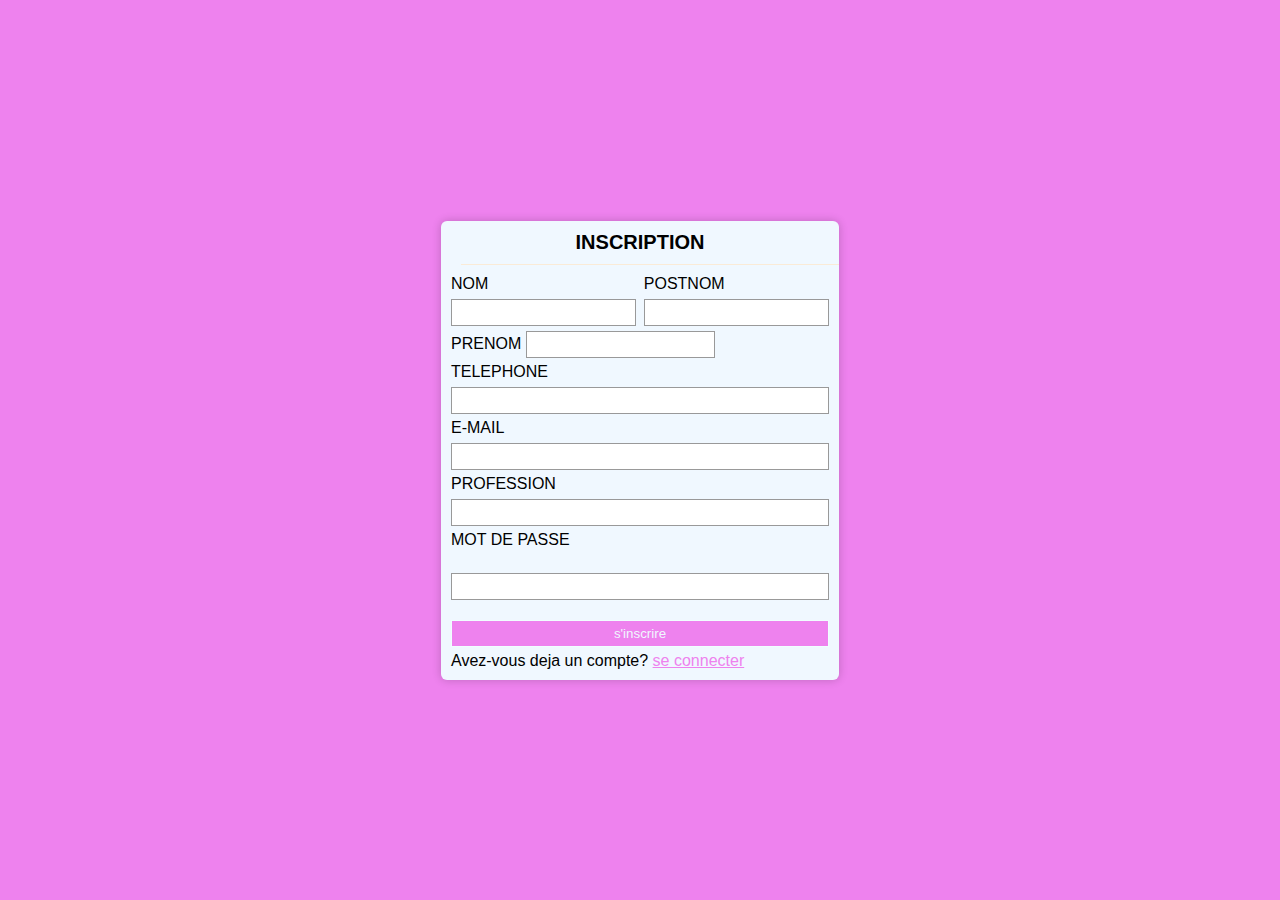
<file: formulaire de connexion/index.html>
<!DOCTYPE html>
<html lang="en">
<head>
    <meta charset="UTF-8">
    <meta name="viewport" content="width=, initial-scale=1.0">
    <title>FORMULAIRE D'INSCRIPTION</title>
    <link rel="stylesheet" href="style.css">
</head>
<body>
    <form action="">
        <h4>INSCRIPTION</h4>
        <hr>
        <div class="name-field">
          <div>
            <label for="nom">NOM</label>
            <input type="text">
          </div>
          <div>
            <label for="nom">POSTNOM</label>
            <input type="text">
          </div>
          
           

        </div>
        <div>
            <label for="prenom">PRENOM</label>
            <input type="text">
          </div>
        <label for="Téléphone">TELEPHONE</label>
        <input type="number">
        <label for="adresse">E-MAIL</label>
        <input type="alphanumerique">
        <label for="profession">PROFESSION</label>
        <input type="text">
        <label for="motpasse">MOT DE PASSE</label><br>
        <input type="password">
        <input type="submit" value="s'inscrire">
        <p>Avez-vous deja un compte? <a href="#">se connecter</a></p> 
    </form>
    
</body>
</html>
</file>
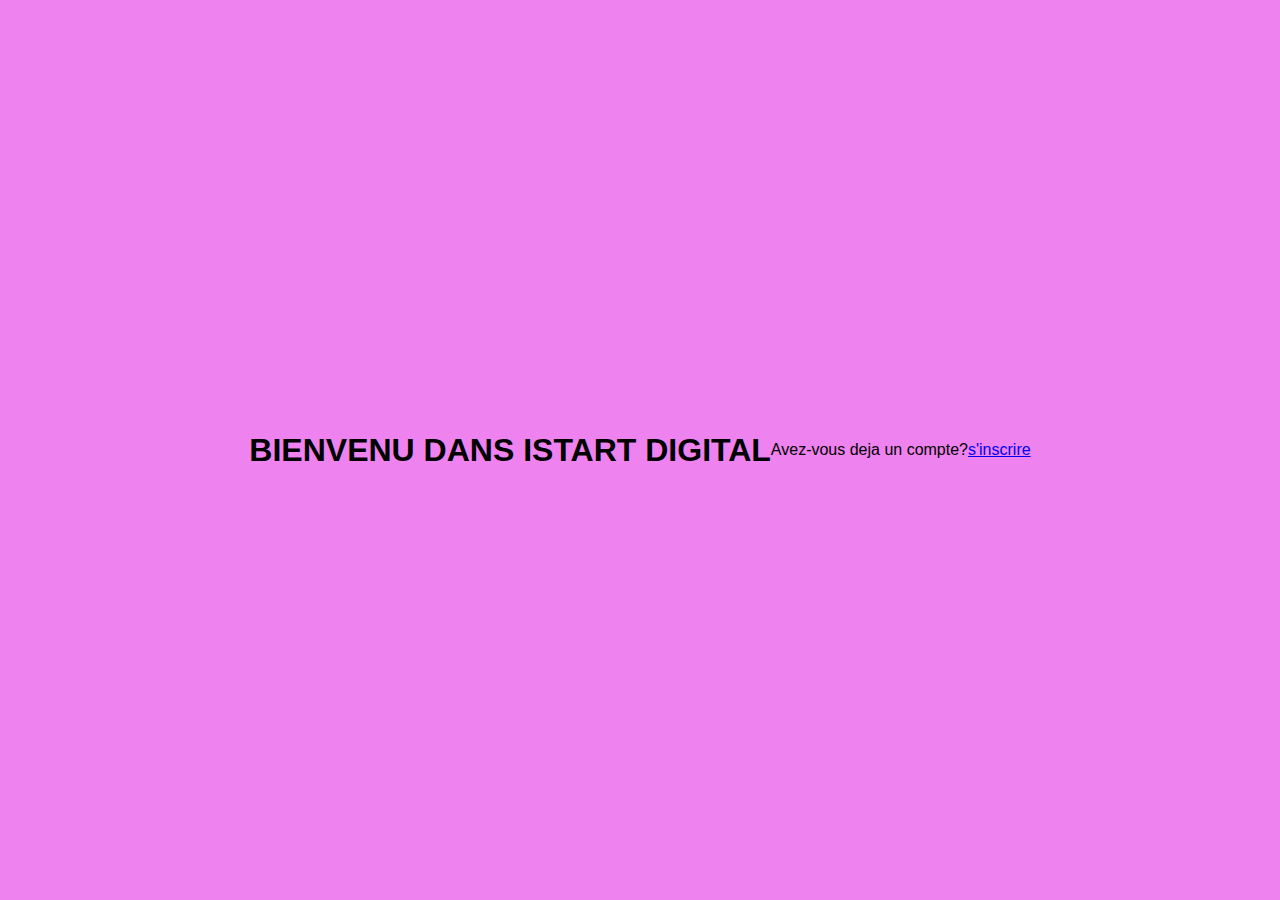
<file: formulaire de connexion/accueil.html>
<!DOCTYPE html>
<html lang="en">
<head>
    <meta charset="UTF-8">
    <meta name="viewport" content="width=device-width, initial-scale=1.0">
    <title>FORMULAIRE</title>
    <link rel="stylesheet" href="style.css">
</head>
<body>
    <h1>BIENVENU DANS ISTART DIGITAL</h1><br><br><br>
    <p>Avez-vous deja un compte?</p><a href="index.html">s'inscrire</a>
    
</body>
</html>
</file>
<file: formulaire de connexion/style.css>
*{
    margin: 0px;
    padding: 0px;
    box-sizing: border-box;
    font-family: 'poppins',sans-serif;

}
body{
    background-color: violet;
    display: flex;
    align-items: center;
    justify-content: center;
    height: 100vh;
}
form{
    display: flex;
    flex-direction: column;
    background: aliceblue;
    padding: 10px;
    border-radius: 6px;
    box-shadow: 0 0 10px rgba(0,0,0,0.2);




}
h4{
    text-align: center;
    font-size: 20px;
}
hr{
    margin: 10px;
    background-color: antiquewhite;
    border: 0;
    height: 1px;
    width: 100%;
}
.name-field {
    display: flex;
    width: 100%;
    justify-content: space-between;
}
.name-field div{
    display: flex;
    flex-direction: column;





}
.name-field div{
    width: 49%;
}
label{
    margin-bottom: 6px;
}
input{
    margin-bottom: 5px;
    padding: 5px;
    outline: 0;
    border: 1px solid rgba(0,0,0,0.4);
}
input:focus{
    border: 1px solid brown;

}
input[type="submit"]{
    margin-top: 15px;
    background-color: violet;
    color: aliceblue;
    border: 1px solid azure;
    cursor: pointer;

}
p a{
    text-align: center;
    color: violet;
}
p a:hover{
    text-decoration: red;
}
</file>
